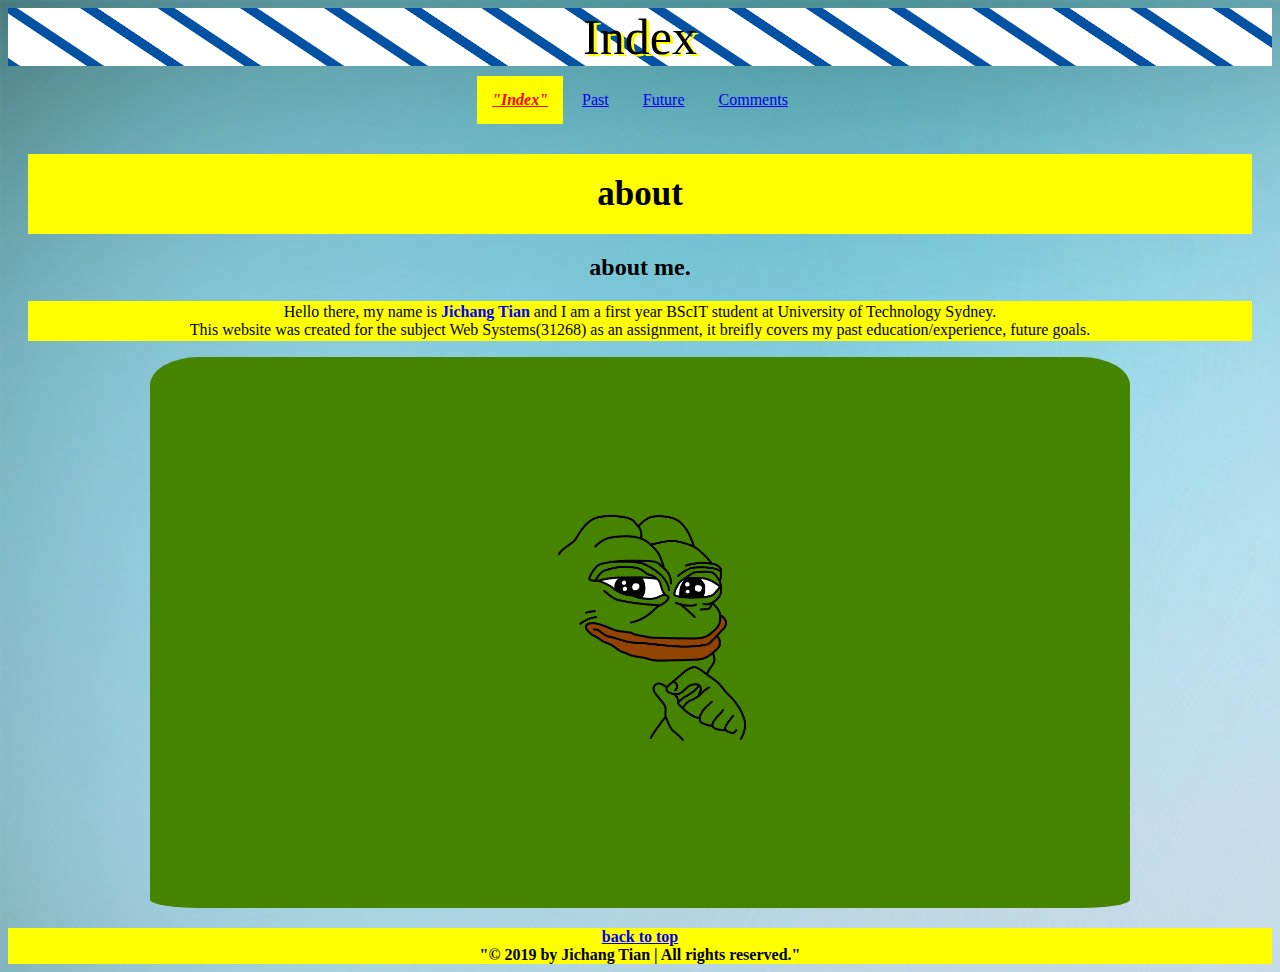
<file: index.html>
<!DOCTYPE html>
<html>

<head>
    <meta charset="utf-8">
    <meta name="viewport" content="width=device-width, initial-scale=1">
    <link rel="stylesheet" type="text/css" href="websystems.css">
    <link rel="icon" href="favicon.jpg" type="image/gif" sizes="16x16">
    <title>"INDEX"</title>
</head>

<body>
    <div class="top">
        Index
    </div>
    <ul class="nav">
        <li><a href="index.html" class="active">"Index"</a></li>
        <li><a href="past.html">Past</a></li>
        <li><a href="future.html">Future</a></li>
        <li><a href="comments.html">Comments</a></li>
    </ul>
    <div id="content">
        <div class="header">about</div>
        <h2>about me.</h2>
        <p class="info">Hello there, my name is <span style="color:blue;font-weight:bold">Jichang Tian</span> and I am a
            first year BScIT student at University of
            Technology
            Sydney.</br>
            This website was created for the subject Web Systems(31268) as an assignment, it breifly covers my past
            education/experience, future goals.</p>
        <img src="pepe.jpg" alt="pepe the frog" class="center">
    </div>
</body>
<div id="footer">
    <a href="#">back to top</a></br>
    "© 2019 by Jichang Tian | All rights reserved."
</div>


</html>
</file>
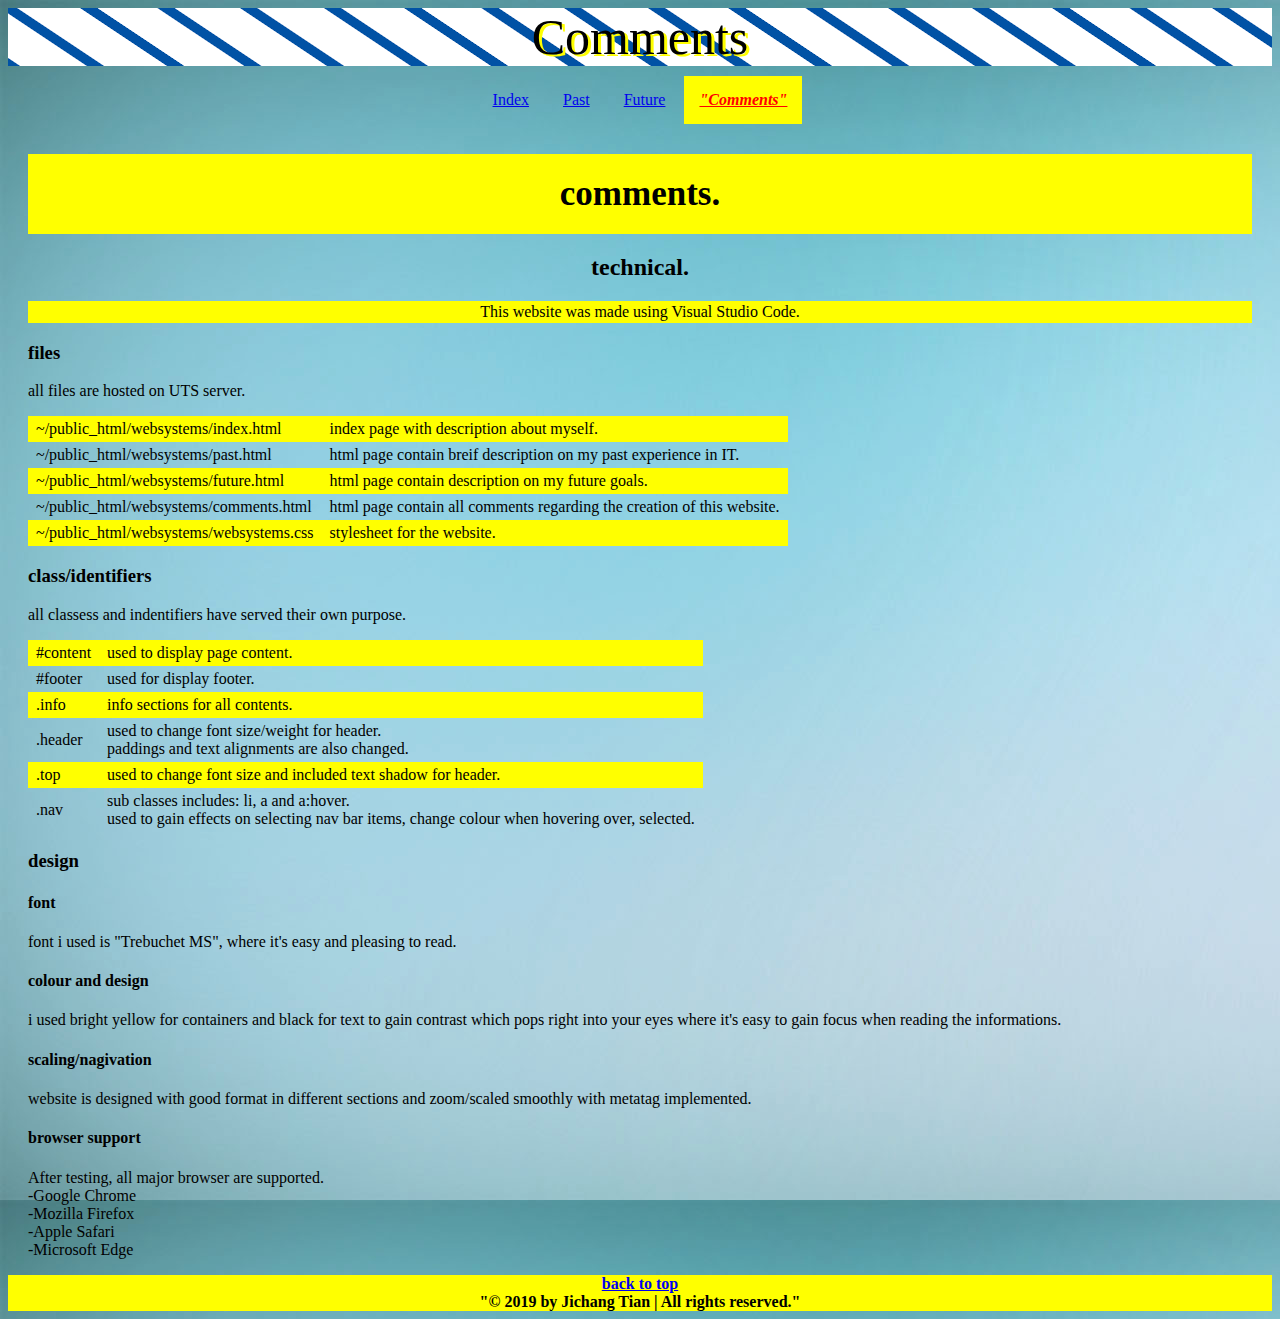
<file: comments.html>
<!DOCTYPE html>
<html>

<head>
    <meta charset="utf-8">
    <meta name="viewport" content="width=device-width, initial-scale=1">
    <link rel="stylesheet" type="text/css" media="screen" href="websystems.css">
    <link rel="icon" href="favicon.jpg" type="image/gif" sizes="16x16">
    <title>"COMMENTS"</title>
</head>

<body>
    <div class="top">
        Comments
    </div>
    <ul class="nav">
        <li><a href="index.html">Index</a></li>
        <li><a href="past.html">Past</a></li>
        <li><a href="future.html">Future</a></li>
        <li><a href="comments.html" class="active">"Comments"</a></li>
    </ul>

    <div id="content">
        <div class="header">comments.</div>
        <h2>technical.</h2>
        <p class="info">This website was made using Visual Studio Code.
        </p>

        <h3>files</h3>
        <p>all files are hosted on UTS server.</p>
        <table>
            <tr>
                <td>~/public_html/websystems/index.html</td>
                <td>index page with description about myself.</td>
            </tr>
            <tr>
                <td>~/public_html/websystems/past.html</td>
                <td>html page contain breif description on my past experience in IT.</td>
            </tr>
            <tr>
                <td>~/public_html/websystems/future.html</td>
                <td>html page contain description on my future goals.</td>
            </tr>
            <tr>
                <td>~/public_html/websystems/comments.html</td>
                <td>html page contain all comments regarding the creation of this website.</td>
            </tr>
            <tr>
                <td>~/public_html/websystems/websystems.css</td>
                <td>stylesheet for the website.</td>
            </tr>
        </table>

        <h3>class/identifiers</h3>
        <p>all classess and indentifiers have served their own purpose.</p>
        <table>
            <tr>
                <td>
                    #content
                </td>
                <td>
                    used to display page content.
                </td>
            </tr>
            <tr>
                <td>
                    #footer
                </td>
                <td>
                    used for display footer.
                </td>
            </tr>
            <tr>
                <td>.info</td>
                <td>info sections for all contents.</td>
            </tr>
            <tr>
                <td>.header</td>
                <td>used to change font size/weight for header.
                    </br>
                    paddings and text alignments are also changed.
                </td>
            </tr>
            <tr>
                <td>.top</td>
                <td>used to change font size and included text shadow for header.</td>
            </tr>
            <tr>
                <td>.nav</td>
                <td>sub classes includes: li, a and a:hover.</br>
                    used to gain effects on selecting nav bar items, change colour when hovering over, selected.</td>
            </tr>
        </table>
        <h3>design</h3>
        <h4>font</h4>
        <p>font i used is "Trebuchet MS", where it's easy and pleasing to read.</p>
        <h4>colour and design</h4>
        <p> i used bright yellow for containers and black for text to gain contrast which pops right into your eyes
            where it's easy to gain focus when reading the informations.</p>
        <h4>scaling/nagivation</h4>
        <p>website is designed with good format in different sections and zoom/scaled smoothly with metatag implemented.
        </p>

        <h4>browser support</h4>
        <p>After testing, all major browser are supported.</br>
            -Google Chrome</br>
            -Mozilla Firefox</br>
            -Apple Safari</br>
            -Microsoft Edge</p>
    </div>
    <div id="footer">
        <a href="#">back to top</a></br>
        "© 2019 by Jichang Tian | All rights reserved."
    </div>

</html>
</file>
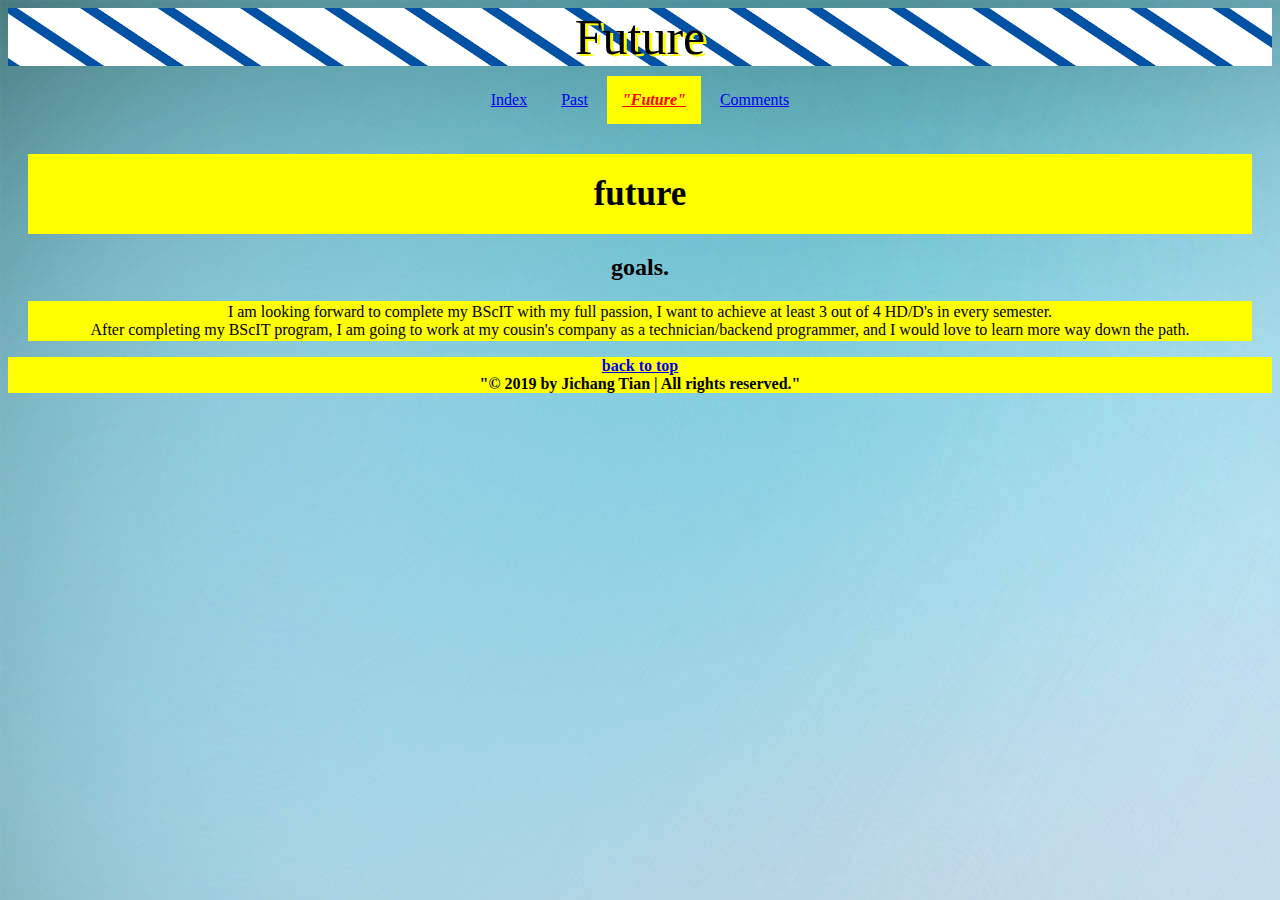
<file: future.html>
<!DOCTYPE html>
<html>

<head>
    <meta charset="utf-8">
    <meta name="viewport" content="width=device-width, initial-scale=1">
    <link rel="stylesheet" type="text/css" media="screen" href="websystems.css">
    <link rel="icon" href="favicon.jpg" type="image/gif" sizes="16x16">
    <title>"FUTURE"</title>
</head>

<body>
    <div class="top">
        Future
    </div>
    <ul class="nav">
        <li><a href="index.html">Index</a></li>
        <li><a href="past.html">Past</a></li>
        <li><a href="future.html" class="active">"Future"</a></li>
        <li><a href="comments.html">Comments</a></li>
    </ul>
    <div id="content">
    <div class="header">future</div>
    <h2>goals.</h2>
    <p class="info">I am looking forward to complete my BScIT with my full passion, I want to achieve at least 3 out of
        4 HD/D's in every semester.</br>
        After completing my BScIT program, I am going to work at my cousin's company as a technician/backend programmer,
        and I would love to learn more way down the path.
    </p>
</div>
    <div id="footer">
        <a href="#">back to top</a></br>
        "© 2019 by Jichang Tian | All rights reserved."
    </div>

</html>
</file>
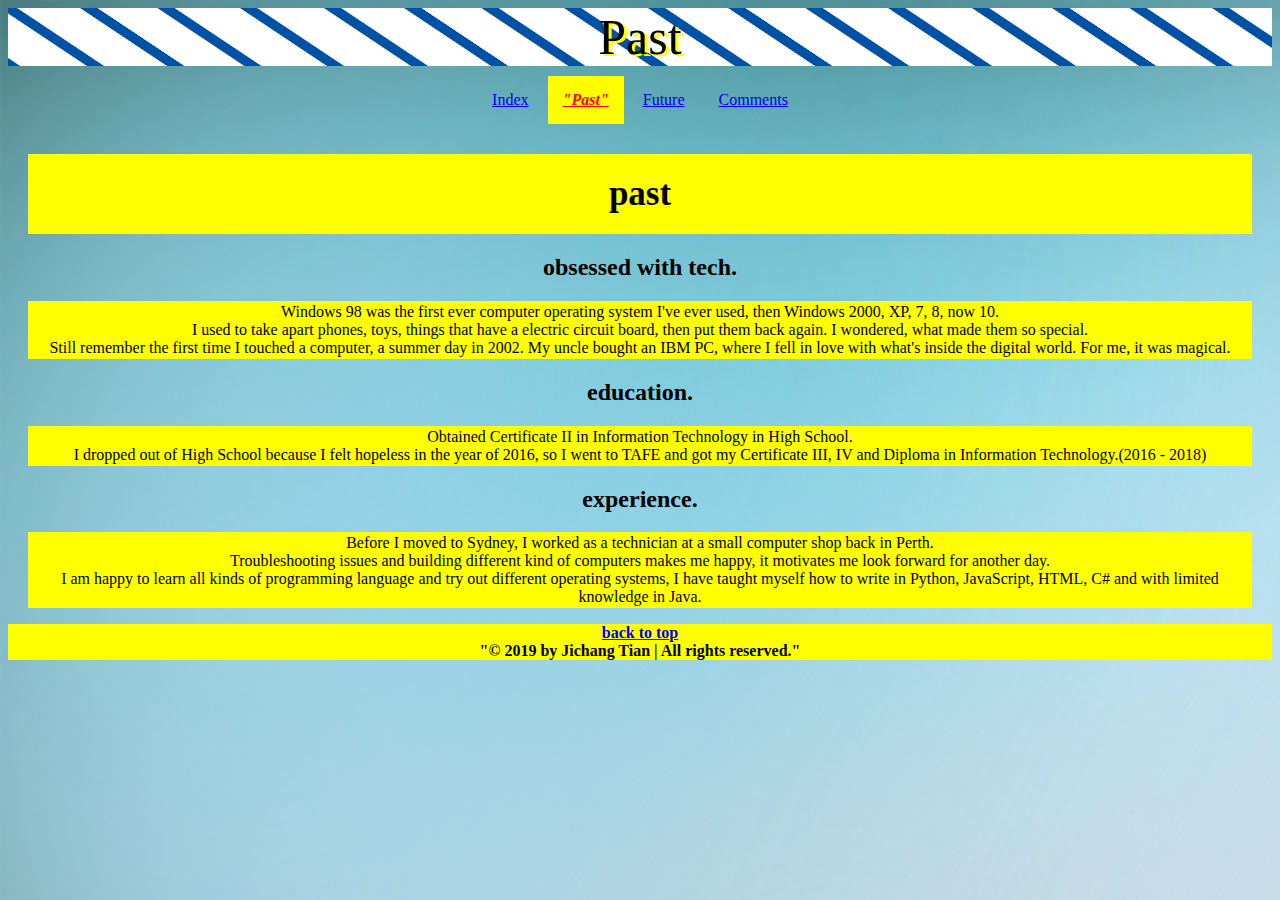
<file: past.html>
<!DOCTYPE html>
<html>

<head>
    <meta charset="utf-8">
    <meta name="viewport" content="width=device-width, initial-scale=1">
    <link rel="stylesheet" type="text/css" media="screen" href="websystems.css">
    <link rel="icon" href="favicon.jpg" type="image/gif" sizes="16x16">
    <title>"PAST"</title>
</head>

<body>
    <div class="top">
        Past
    </div>
    <ul class="nav">
        <li><a href="index.html">Index</a></li>
        <li><a href="past.html" class="active">"Past"</a></li>
        <li><a href="future.html">Future</a></li>
        <li><a href="comments.html">Comments</a></li>
    </ul>
    <div id="content">
        <div class="header">past</div>
        <h2>obsessed with tech.</h2>
        <p class="info"> Windows 98 was the first ever computer operating system I've ever used, then Windows 2000, XP,
            7,
            8, now 10.</br>
            I used to take apart phones, toys, things that have a electric circuit board, then put them back again. I
            wondered, what made them so special.</br>
            Still remember the first time I touched a computer, a summer day in 2002. My uncle bought an IBM PC,
            where I fell in love with what's inside the digital world. For me, it was magical.</br>
        </p>
        <h2>education.</h2>
        <p class="info">Obtained Certificate II in Information Technology in High School.</br>
            I dropped out of High School because I felt hopeless in the year of 2016, so I went to TAFE and got my
            Certificate III, IV and Diploma in Information Technology.(2016 - 2018)</p>

        <h2>experience.</h2>
        <p class="info">Before I moved to Sydney, I worked as a technician at a small computer shop back in Perth.</br>
            Troubleshooting issues and building different kind of computers makes me happy, it motivates me look forward
            for
            another day.</br>
            I am happy to learn all kinds of programming language and try out different operating systems, I have taught
            myself how to write in Python, JavaScript, HTML, C# and with limited knowledge in Java.</p>
    </div>
    <div id="footer">
        <a href="#">back to top</a></br>
        "© 2019 by Jichang Tian | All rights reserved."
    </div>


</html>
</file>
<file: websystems.css>
* {
  font-family: "Trebuchet MS";
  box-sizing: border-box;
}

.center {
  display: block;
  margin-left: auto;
  margin-right: auto;
  width: 80%;
  border-radius: 5%;
  padding-bottom: 20px;
}

body {
  background-image: url(background.jpg)
}

#content {
  padding-left: 20px;
  padding-right: 20px;
  overflow: auto;
}

h2 {
  font-weight: bold;
  text-align: center;
}

.top {
  font-size: 50px;
  color: black;
  text-shadow: 3px 2px yellow;
  text-align: center;
  background-image: url(navbg.png)
}

.info {
  padding: 2px;
  text-align: center;
  color: black;
  background-color: yellow;
}

.header {
  margin-top: 20px;
  font-size: 35px;
  font-weight: bold;
  padding: 20px;
  text-align: center;
  color: black;
  background-color: yellow;
}

.nav {
  list-style: none;
  margin: 0;
  padding: 10px;
  text-align: center;
}

.nav li {
  display: inline;
}

.nav a {
  display: inline-block;
  padding: 15px;
}

.nav a:hover {
  background-color: yellow;
}

.active {
  color: red;
  background: yellow;
  font-weight: bold;
  font-style: italic;
}

#footer {
  left: 0;
  bottom: 0;
  width: 100%;
  background-color: yellow;
  color: black;
  text-align: center;
  font-weight: bold;
}

table {
  border-collapse: collapse;
}

td {
  color: black;
  font-size: 12pt;
  padding-left: 8px;
  padding-right: 8px;
  padding-top: 4px;
  padding-bottom: 4px;
}

td, th {
  display: table-cell;
  vertical-align: inherit;
}

tr:nth-child(odd) {
  background-color: yellow;
}
</file>
